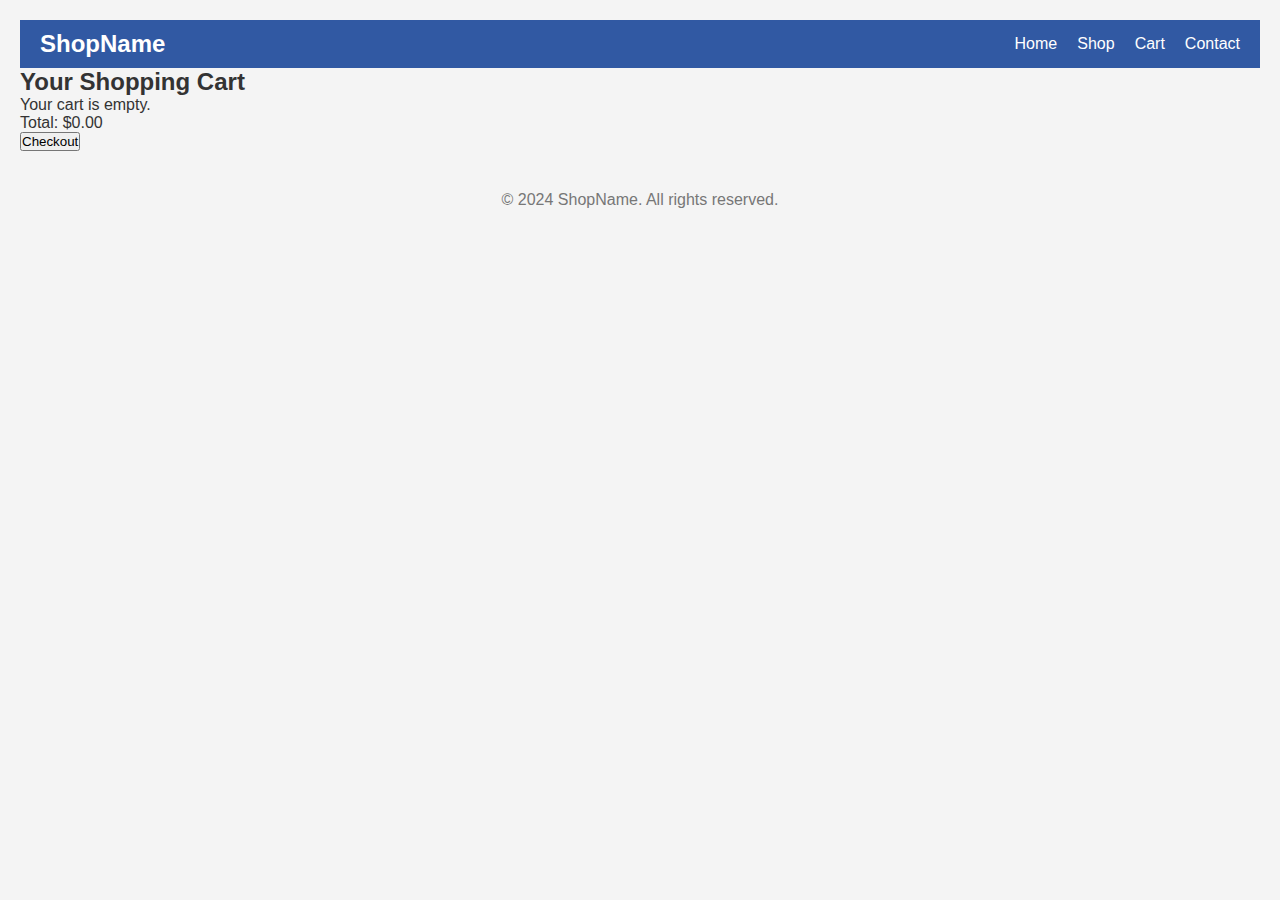
<file: cart.html>
<!DOCTYPE html>
<html lang="en">
<head>
    <meta charset="UTF-8">
    <meta name="viewport" content="width=device-width, initial-scale=1.0">
    <title>Your Cart</title>
    <link rel="stylesheet" href="style.css">
</head>
<body>

    <header>
        <div class="container">
            <h1 class="logo">ShopName</h1>
            <nav>
                <ul>
                    <li><a href="home.html">Home</a></li>
                    <li><a href="shop.html">Shop</a></li>
                    <li><a href="cart.html">Cart</a></li>
                    <li><a href="contact.html">Contact</a></li>
                </ul>
            </nav>
        </div>
    </header>

    <!-- Cart Section -->
    <section class="cart">
        <h2>Your Shopping Cart</h2>
        <div id="cart-items"></div>
        <p id="cart-total">Total: $0.00</p>
        <button id="checkout-btn">Checkout</button>
    </section>

    <footer>
        <p>&copy; 2024 ShopName. All rights reserved.</p>
    </footer>

    <script>
        // Function to load cart items from localStorage
        function loadCart() {
            let cart = JSON.parse(localStorage.getItem('cart')) || [];
            const cartItemsDiv = document.getElementById('cart-items');
            const cartTotalP = document.getElementById('cart-total');

            cartItemsDiv.innerHTML = '';  // Clear the cart items section
            let total = 0;

            if (cart.length === 0) {
                cartItemsDiv.innerHTML = '<p>Your cart is empty.</p>';
            } else {
                cart.forEach(product => {
                    const productDiv = document.createElement('div');
                    productDiv.classList.add('cart-item');
                    productDiv.innerHTML = `
                        <img src="${product.image}" alt="${product.title}" width="50">
                        <h3>${product.title}</h3>
                        <p>Price: ${product.price}</p>
                        <p>Quantity: ${product.quantity}</p>
                    `;
                    cartItemsDiv.appendChild(productDiv);

                    // Calculate total price (parse price as a number)
                    const priceValue = parseFloat(product.price.replace('$', ''));
                    total += priceValue * product.quantity;
                });
            }

            // Update total price
            cartTotalP.textContent = `Total: $${total.toFixed(2)}`;
        }

        // Call the function to load cart items on page load
        window.onload = loadCart;
    </script>

</body>
</html>
</file>
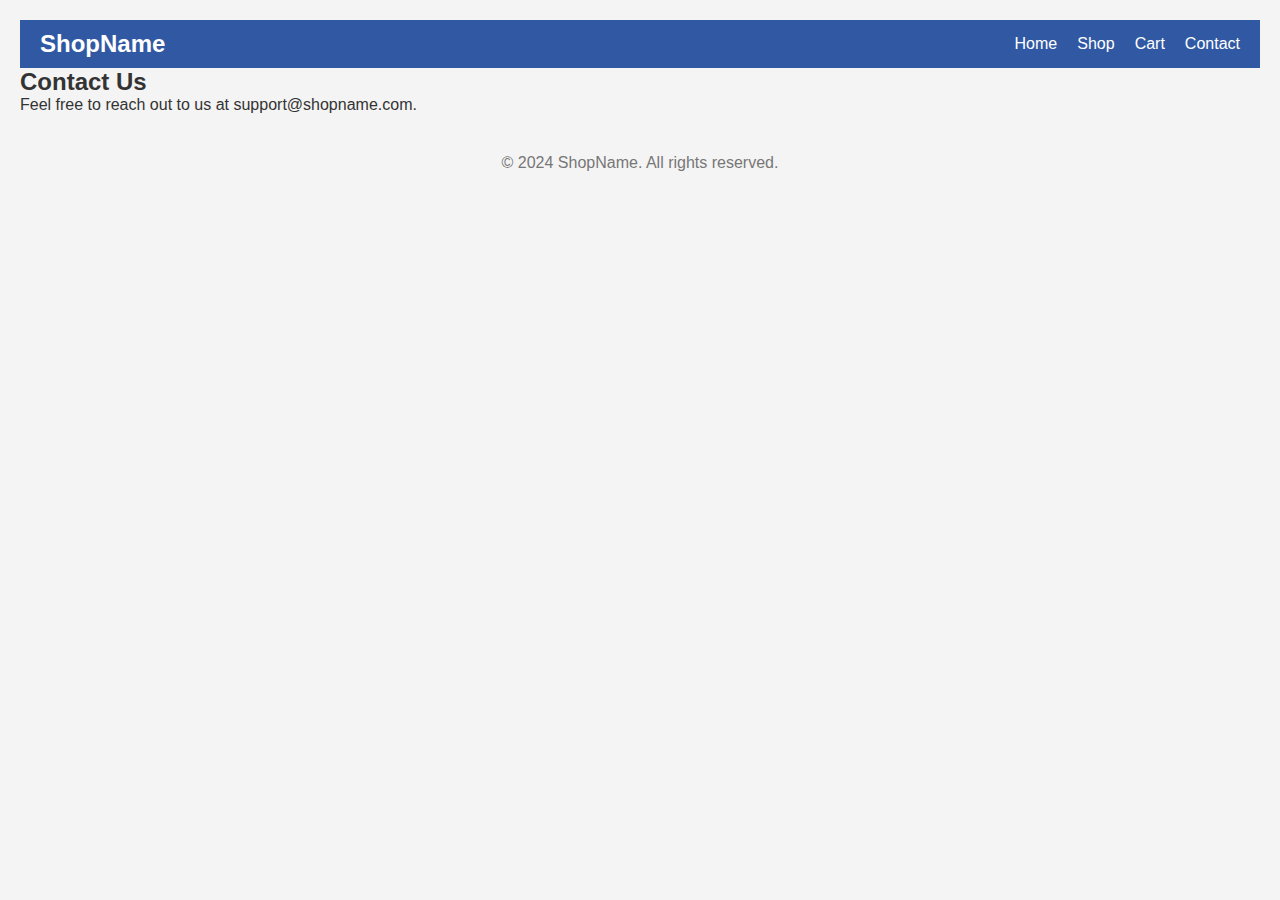
<file: contact.html>
<!DOCTYPE html>
<html lang="en">
<head>
    <meta charset="UTF-8">
    <meta name="viewport" content="width=device-width, initial-scale=1.0">
    <title>Contact - ShopName</title>
    <link rel="stylesheet" href="style.css">
</head>
<body>
    <header>
        <div class="container">
            <h1 class="logo">ShopName</h1>
            <nav>
                <ul>
                    <li><a href="home.html">Home</a></li>
                    <li><a href="shop.html">Shop</a></li>
                    <li><a href="cart.html">Cart</a></li>
                    <li><a href="contact.html">Contact</a></li>
                </ul>
            </nav>
        </div>
    </header>

    <section>
        <h2>Contact Us</h2>
        <p>Feel free to reach out to us at support@shopname.com.</p>
    </section>

    <footer>
        <p>&copy; 2024 ShopName. All rights reserved.</p>
    </footer>
</body>
</html>
</file>
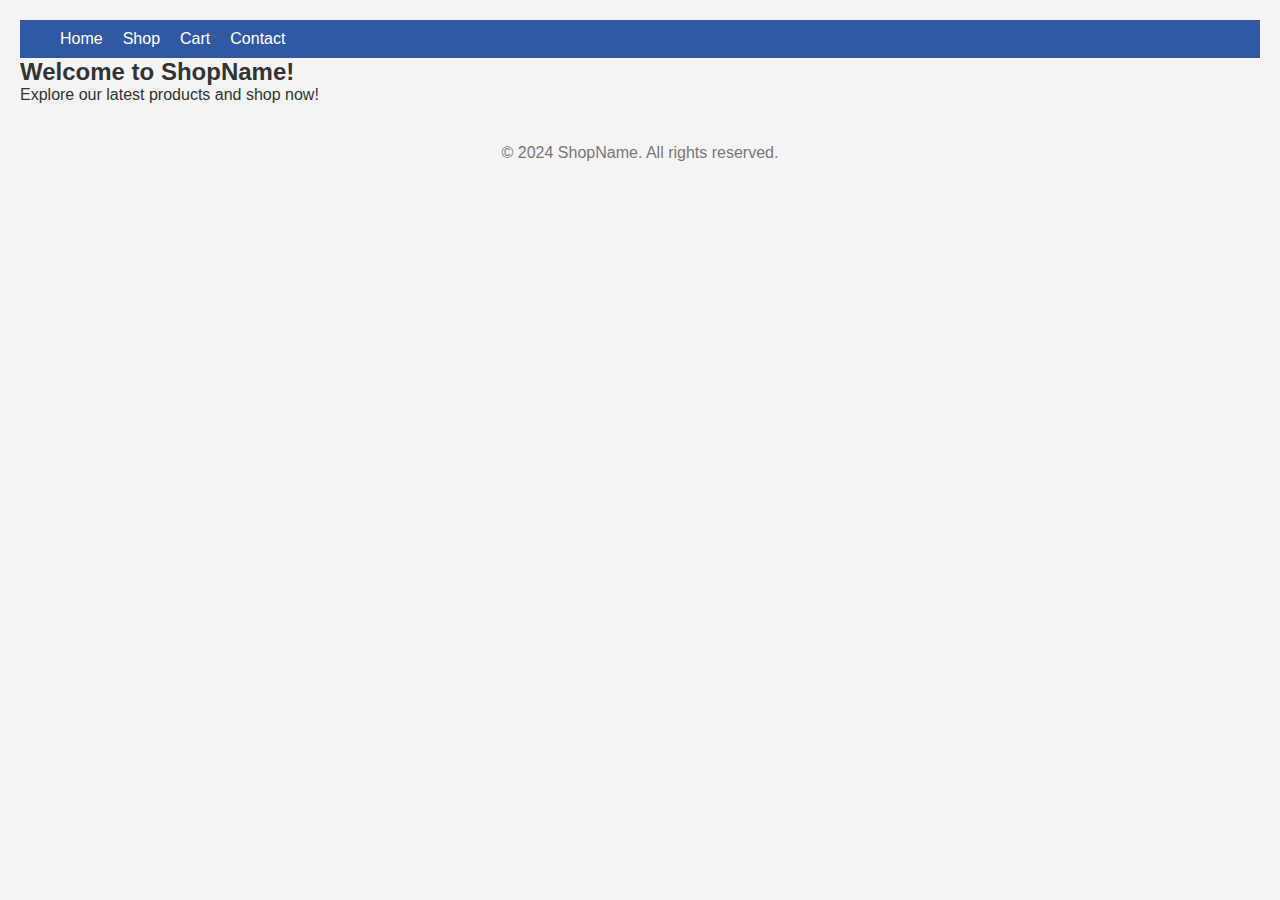
<file: home.html>
<!DOCTYPE html>
<html lang="en">
<head>
    <meta charset="UTF-8">
    <meta name="viewport" content="width=device-width, initial-scale=1.0">
    <title>Home - ShopName</title>
    <link rel="stylesheet" href="style.css">
</head>
<body>
    <header>
        <div class="container">
            <nav>
                <ul>
                    <li><a href="home.html">Home</a></li>
                    <li><a href="shop.html">Shop</a></li>
                    <li><a href="cart.html">Cart</a></li>
                    <li><a href="contact.html">Contact</a></li>
                </ul>
            </nav>
        </div>
    </header>

    <section>
        <h2>Welcome to ShopName!</h2>
        <p>Explore our latest products and shop now!</p>
    </section>

    <footer>
        <p>&copy; 2024 ShopName. All rights reserved.</p>
    </footer>
</body>
</html>
</file>
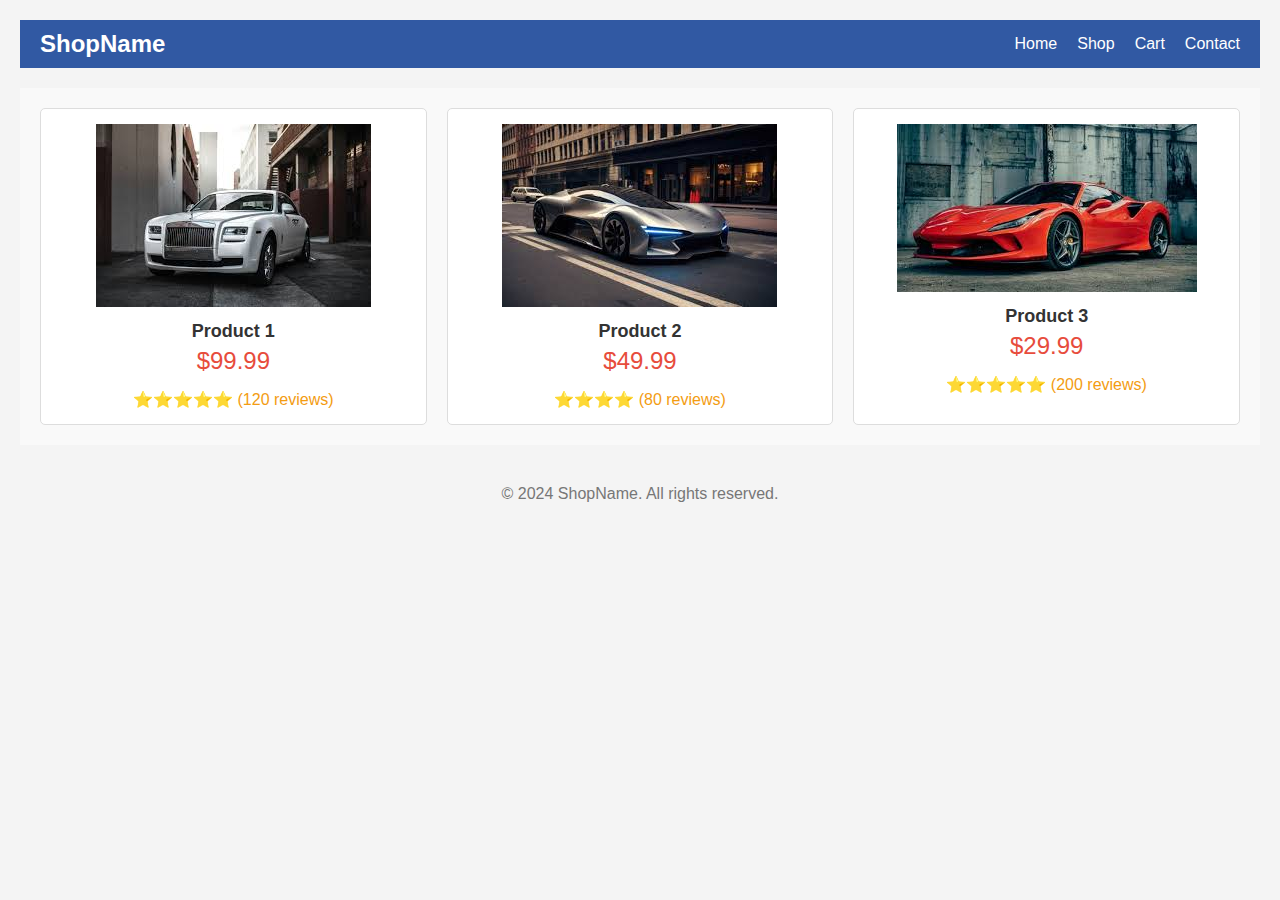
<file: shop.html>
<!DOCTYPE html>
<html lang="en">
<head>
    <meta charset="UTF-8">
    <meta name="viewport" content="width=device-width, initial-scale=1.0">
    <title>Shop - E-Commerce Product Page</title>
    <link rel="stylesheet" href="style.css">
</head>
<body>

    <!-- Header -->
    <header>
        <div class="container">
            <h1 class="logo">ShopName</h1>
            <nav>
                <ul>
                    <li><a href="home.html">Home</a></li>
                    <li><a href="shop.html">Shop</a></li>
                    <li><a href="cart.html">Cart</a></li>
                    <li><a href="contact.html">Contact</a></li>
                </ul>
            </nav>
        </div>
    </header>

    <!-- Product Grid Section -->
    <section class="product-grid">
        <div class="product-card" data-product-id="1">
            <img src="images/product1.jpg" alt="Product 1">
            <h3>Product 1</h3>
            <p class="price">$99.99</p>
            <div class="rating">⭐⭐⭐⭐⭐ (120 reviews)</div>
        </div>

        <div class="product-card" data-product-id="2">
            <img src="images/product2.jpg" alt="Product 2">
            <h3>Product 2</h3>
            <p class="price">$49.99</p>
            <div class="rating">⭐⭐⭐⭐ (80 reviews)</div>
        </div>

        <div class="product-card" data-product-id="3">
            <img src="images/product3.jpg" alt="Product 3">
            <h3>Product 3</h3>
            <p class="price">$29.99</p>
            <div class="rating">⭐⭐⭐⭐⭐ (200 reviews)</div>
        </div>

        <!-- Add more products as needed -->
    </section>

    <!-- Footer -->
    <footer>
        <p>&copy; 2024 ShopName. All rights reserved.</p>
    </footer>

    <script src="script.js"></script>
</body>
</html>
</file>
<file: style.css>
/* Product Grid Styles */
.product-grid {
    display: grid;
    grid-template-columns: repeat(auto-fit, minmax(250px, 1fr));
    gap: 20px;
    margin-top: 20px;
    padding: 20px;
    background-color: #f9f9f9;
}

.product-card {
    background-color: #fff;
    border: 1px solid #ddd;
    border-radius: 5px;
    padding: 15px;
    text-align: center;
    transition: transform 0.3s ease;
}

.product-card:hover {
    transform: scale(1.05);
}

.product-card img {
    max-width: 100%;
    height: auto;
    margin-bottom: 10px;
}

.product-card h3 {
    font-size: 18px;
    margin-bottom: 5px;
}

.price {
    font-size: 16px;
    color: #e74c3c;
    margin-bottom: 5px;
}

.rating {
    color: #f39c12;
}



/* Reset some browser default styles */
* {
    margin: 0;
    padding: 0;
    box-sizing: border-box;
}

body {
    font-family: Arial, sans-serif;
    background-color: #f4f4f4;
    color: #333;
    padding: 20px;
}

/* Header */
header {
    background-color: #3159a3;
    color: #fff;
    padding: 10px 0;
}

.container {
    max-width: 1200px;
    margin: 0 auto;
    display: flex;
    justify-content: space-between;
    align-items: center;
}

.logo {
    font-size: 24px;
}

nav ul {
    list-style: none;
    display: flex;
}

nav ul li {
    margin-left: 20px;
}

nav ul li a {
    color: #fff;
    text-decoration: none;
}

/* Product Section */
.product-container {
    display: flex;
    justify-content: space-between;
    margin-top: 20px;
}

.product-gallery {
    width: 50%;
}

.product-gallery img {
    width: 100%;
    height: auto;
    border: 1px solid #ccc;
}

.thumbnail-gallery {
    display: flex;
    justify-content: space-between;
    margin-top: 10px;
}

.thumbnail {
    width: 100px;
    height: auto;
    border: 1px solid #ccc;
    cursor: pointer;
}

.product-details {
    width: 45%;
}

.product-details h2 {
    font-size: 28px;
    margin-bottom: 10px;
}

.price {
    font-size: 24px;
    color: #e74c3c;
    margin-bottom: 15px;
}

.description {
    margin-bottom: 20px;
}

.reviews {
    margin-bottom: 15px;
}

.add-to-cart {
    display: flex;
    align-items: center;
}

.add-to-cart input {
    width: 50px;
    margin-right: 10px;
    padding: 5px;
}

#add-to-cart-btn {
    background-color: #27ae60;
    color: #fff;
    padding: 10px 20px;
    border: none;
    cursor: pointer;
    font-size: 16px;
}

#add-to-cart-btn:hover {
    background-color: #2ecc71;
}

/* Footer */
footer {
    text-align: center;
    margin-top: 40px;
    color: #777;
}
</file>
